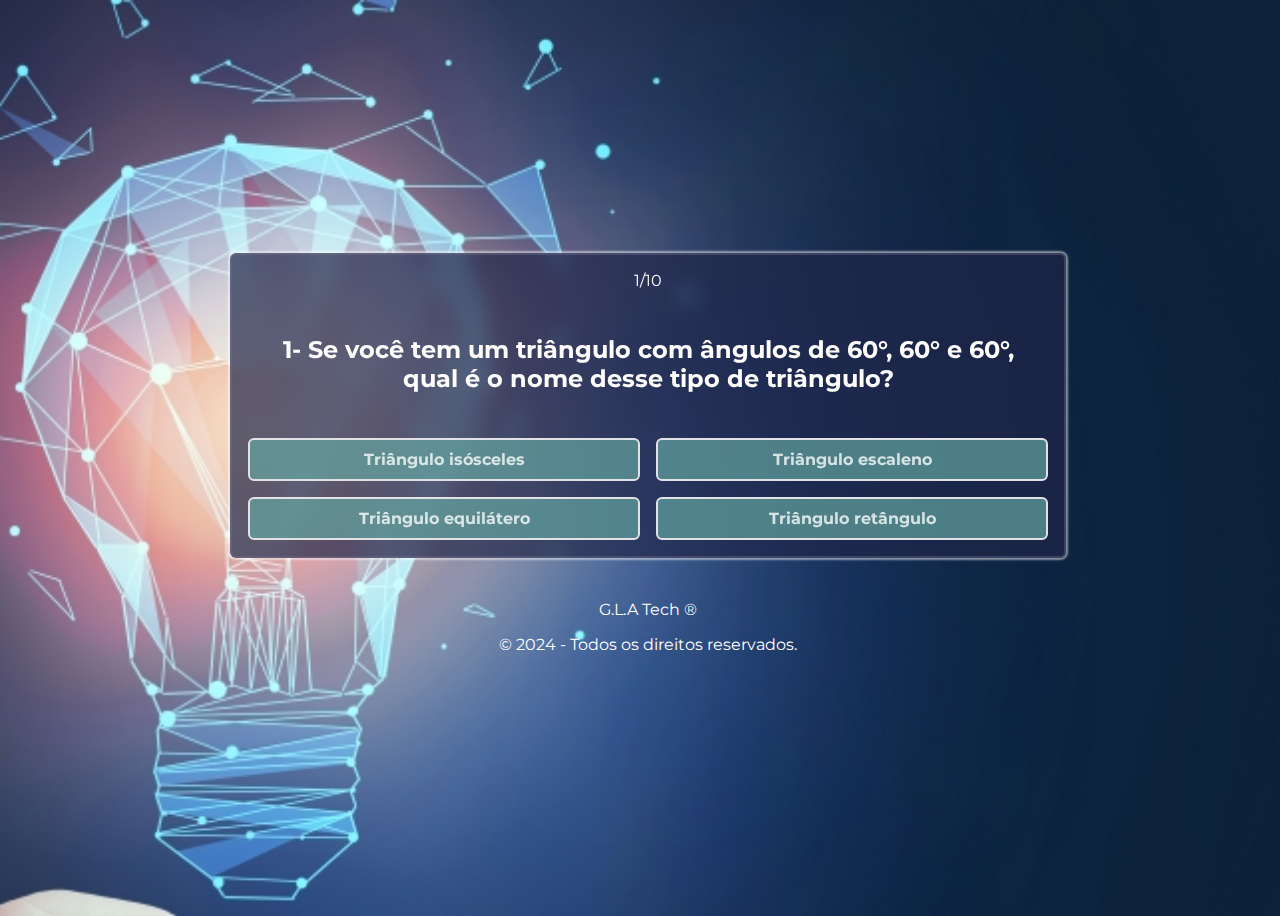
<file: jogo.html>
<!DOCTYPE html>
<html lang="pt-br">
<head>
    <meta charset="UTF-8">
    <meta name="viewport" content="width=device-width, initial-scale=1.0">
    <link rel="stylesheet" href="game.css">
    <script src="./js/script.js" defer></script>
    <link rel="preconnect" href="https://fonts.googleapis.com">
    <link rel="preconnect" href="https://fonts.gstatic.com" crossorigin>
    <link rel="shortcut icon" href="./icon/faviconEQ.ico" type="image/x-icon">
    <link href="https://fonts.googleapis.com/css2?family=Montserrat:ital,wght@0,100..900;1,100..900&display=swap" rel="stylesheet">
    <title>EducaQuiz - G.L.A Tech</title>
</head>
<body>
    <div class="container">
        <div class="questoes-container">
            <span class="contador"></span>
            <span class="questao"></span>
            <div class="respostas">
                <button class="botao"></button>
                <button class="botao"></button>
                <button class="botao"></button>
                <button class="botao"></button>
            </div>
        </div>
        <div class="controls-container">
            <div class="score-container" style="display: none;">
                <h2>Pontuação Final</h2>
                <p class="final-score"></p>
                <button class="reiniciar-jogo-botao">Reiniciar Jogo</button>
            </div>
        </div>
    </div>
    <footer>
        <p>G.L.A Tech ®</p>
        <p>© 2024 - Todos os direitos reservados.</p>
    </footer>
</body>
</html>
</file>
<file: game.css>
body {
    background-image: url(imagens/fundo.jpg);
    background-size: cover; /* Faz com que a imagem cubra toda a área visível */
    background-repeat: no-repeat; /* Evita que a imagem se repita */
    background-position: center; /* Centraliza a imagem de fundo */
    color: #fffcfc;
    display: flex;
    flex-direction: column; /* Define o corpo como um contêiner flexível em coluna */
    justify-content: center; /* Garante que o footer fique na parte de baixo */
    align-items: center;
    height: 100vh; /* Define a altura mínima do body como 100% da altura da viewport */
    min-width: 100%; 
}

.container {
    background-color: rgba(31, 37, 73, 0.7);
    width: 90%;
    max-width: 800px;
    border: 2px solid #75718d62;
    border-radius: 6px;
    padding: 16px;
    box-shadow: 0 0 2px 2px rgba(255, 255, 255, 0.5);
    display: flex;
    flex-direction: column;
    justify-content: center;
    align-items: center;
    z-index: 1;
    margin: 16px 0;
    backdrop-filter: blur(10px);
}

.questoes-container {
    width: 100%;
    display: flex;
    flex-direction: column;
    justify-content: center;
    align-items: center;
    text-align: center;
    gap: 20px;
}

.questao {
    padding: 25px;
    font-size: 24px;
    font-weight: bold;
    text-align: center;
}

.respostas {
    width: 100%;
    display: grid;
    grid-template-columns: 1fr 1fr;
    gap: 16px;
}

.reiniciar-jogo-botao {
    margin-top: 30px;
    background-color: #09e610cc;
    color: white;
    font-size: 20px;
    font-weight: bold;
    border: 0;
    padding: 15px 30px;
    border: 2px solid #f2f5f3d5;
    border-radius: 8px;
    transition: background-color 0.3s, transform 0.3s;
    cursor: pointer; /* Adiciona o cursor de ponteiro */
    transition: filter 0.2s;
}

.reiniciar-jogo-botao:hover {
    background-color: #45a049;
    transform: scale(1.05);
}

.botao {
    background-color: #65aaa4ad;
    color: #fefffec7;
    font-size: 16px;
    font-weight: bold;
    border: 0;
    padding: 10px;
    border: 2px solid #e1e1e6;
    border-radius: 6px;
    transition: background-color 0.3s;
    cursor: pointer; /* Adiciona o cursor de ponteiro */
    transition: filter 0.2s;
}

.botao:hover {
    filter: brightness(0.8);
}

/* Media Queries para responsividade */
@media (max-width: 768px) {
    .container {
        width: 95%;
        padding: 20px;
    }

    .questao {
        font-size: 20px;
    }

    .reiniciar-jogo-botao {
        font-size: 18px;
        padding: 12px 25px;
    }

    .botao {
        font-size: 14px;
        padding: 8px;
    }
}

@media (max-width: 480px) {
    .container {
        width: 100%;
        padding: 15px;
    }

    .questao {
        font-size: 18px;
    }

    .respostas {
        grid-template-columns: 1fr;
        gap: 12px;
    }

    .reiniciar-jogo-botao {
        font-size: 16px;
        padding: 10px 20px;
    }

    .botao {
        font-size: 14px;
        padding: 10px;
    }
}
.verde {
    background-color: #27ae60 !important;
    color: white !important;
}

.vermelho {
    background-color: #e74c3c !important;
    color: white !important;
}
.score-container {
    display: none;
    text-align: center;
}

.score-container h2 {
    font-size: 24px;
    margin-bottom: 20px;
}

.score-container .final-score {
    font-size: 20px;
    margin-bottom: 30px;
}

*{
    font-family: "Montserrat", sans-serif;
}

footer {
    color: white;
    text-align: center;
    padding: 10px;
    margin-top: 0;
}
</file>
